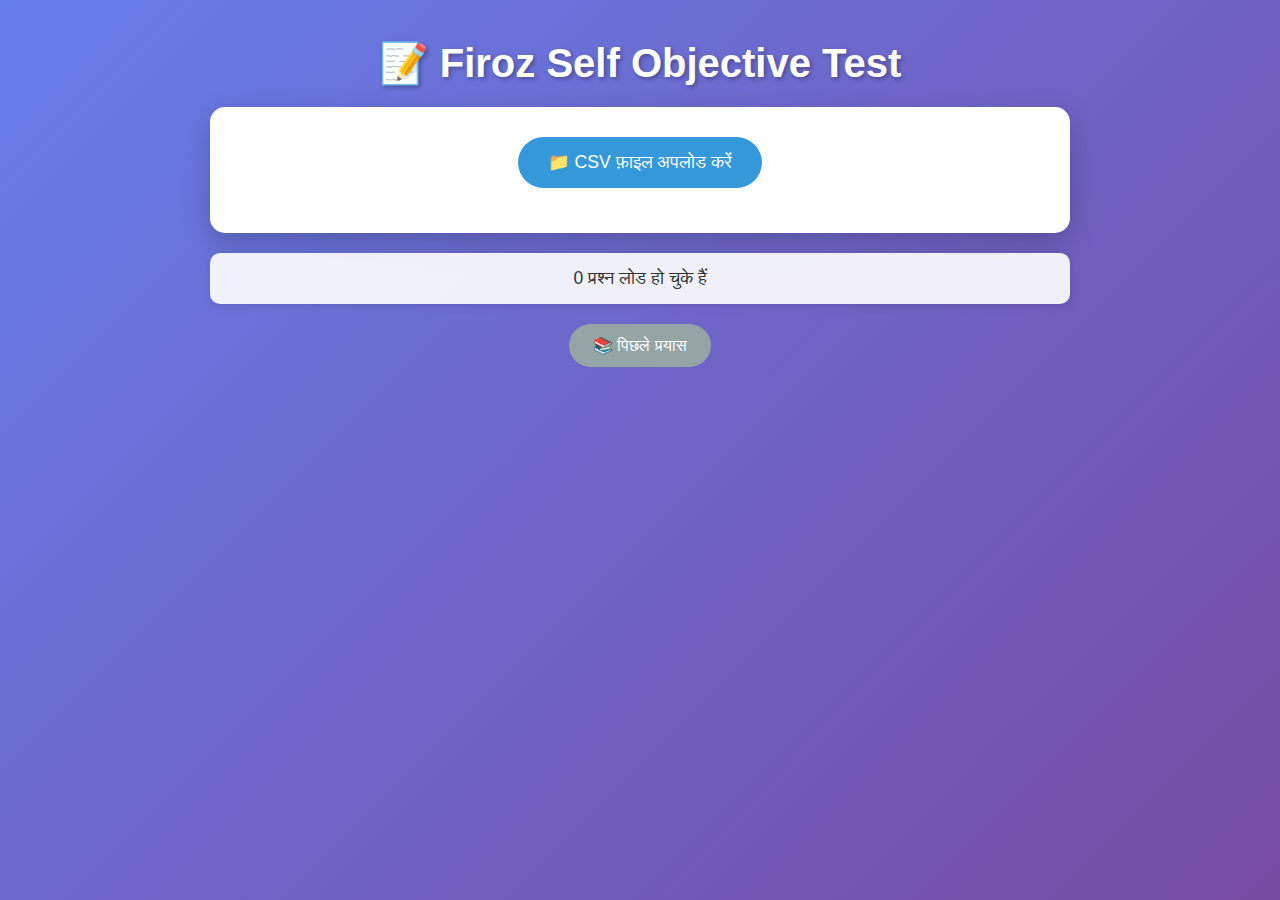
<file: index.html>
<!DOCTYPE html>
<html lang="hi">
<head>
    <meta charset="UTF-8">
    <meta name="viewport" content="width=device-width, initial-scale=1.0">
    <title>Offline MCQ Test App</title>
    <link rel="stylesheet" href="style.css">
    <link rel="manifest" href="manifest.json">
    <link rel="icon" href="data:image/svg+xml,<svg xmlns=%22http://www.w3.org/2000/svg%22 viewBox=%220 0 100 100%22><text y=%22.9em%22 font-size=%2290%22>📝</text></svg>">
</head>
<body>
    <!-- Home Screen -->
    <div id="home-screen" class="screen active">
        <div class="container">
            <h1>📝 Firoz Self Objective Test</h1>
            <div class="upload-section">
                <input type="file" id="csv-file" accept=".csv" />
                <label for="csv-file" class="upload-btn">📁 CSV फ़ाइल अपलोड करें</label>
            </div>
            
            <div id="status" class="status">
                <span id="question-count">0</span> प्रश्न लोड हो चुके हैं
            </div>

            <div id="test-setup" class="test-setup hidden">
                <h3>Test Settings</h3>
                
                <div class="setting-item">
                    <label>Chapter Name (Opt):</label>
                    <input type="text" id="subject-name" placeholder="जैसे: गणित, विज्ञान">
                </div>
                
                <div class="setting-item">
                    <label>Chapter No (Opt):</label>
                    <input type="text" id="chapter-number" placeholder="जैसे: 1, 2, 3">
                </div>
                
                <div class="setting-item">
                    <label>प्रश्नों की संख्या:</label>
                    <input type="number" id="num-questions" min="1" value="10">
                </div>
                
                <div class="setting-item">
                    <label>कुल समय सीमा (मिनट में):</label>
                    <input type="number" id="total-time-limit" min="1" value="30" placeholder="मिनट">
                </div>
                
                <div class="setting-item">
                    <label>
                        <input type="checkbox" id="shuffle-questions" checked>
                        प्रश्न शफ़ल करें
                    </label>
                </div>
                
                <div class="setting-item">
                    <label>
                        <input type="checkbox" id="shuffle-options" checked>
                        विकल्प शफ़ल करें
                    </label>
                </div>
                
                <button id="start-test" class="primary-btn">टेस्ट शुरू करें</button>
            </div>
            
            <div class="navigation-links">
                <button id="view-history" class="secondary-btn">📚 पिछले प्रयास</button>
            </div>
        </div>
    </div>

    <!-- Test Screen -->
    <div id="test-screen" class="screen">
        <div class="container">
            <div class="test-header">
                <div class="timer">⏱️ <span id="time-left">00:00</span></div>
                <div class="progress">
                    <span id="current-question">1</span> / <span id="total-questions">0</span>
                </div>
            </div>
            
            <div id="question-container" class="question-container">
                <h3 id="question-text"></h3>
                <div id="options-container" class="options-container">
                    <!-- Options will be added here dynamically -->
                </div>
            </div>

            <div class="test-controls">
                <button id="prev-btn" class="secondary-btn">Previous</button>
                <button id="next-btn" class="primary-btn">Next</button>
                <button id="submit-test" class="success-btn hidden">टेस्ट सबमिट करें</button>
            </div>
        </div>
    </div>

    <!-- Results Screen -->
    <div id="results-screen" class="screen">
        <div class="container">
            <h2>📊 Result</h2>
            
            <div class="result-summary">
                <div class="score-card">
                    <h3>Your Marks</h3>
                    <div class="score"><span id="score">0</span>/<span id="total-score">0</span></div>
                    <div class="percentage"><span id="percentage">0</span>%</div>
                </div>
                
                <div class="test-info">
                    <div class="info-item">
                        <strong>Subject:</strong> <span id="result-subject">-</span>
                    </div>
                    <div class="info-item">
                        <strong>Chapter:</strong> <span id="result-chapter">-</span>
                    </div>
                    <div class="info-item">
                        <strong>समय लगा:</strong> <span id="time-taken">00:00</span>
                    </div>
                </div>
            </div>

            <div class="detailed-results">
                <h3>Detailed Result</h3>
                <div id="questions-review" class="questions-review">
                    <!-- Questions review will be added here -->
                </div>
            </div>

            <div class="result-actions">
                <button id="new-test" class="primary-btn">New Test</button>
                <button id="export-results" class="secondary-btn">📥 Download Result</button>
            </div>
        </div>
    </div>

    <!-- History Screen -->
    <div id="history-screen" class="screen">
        <div class="container">
            <h2>📚 पिछले प्रयास</h2>
            <div id="history-list" class="history-list">
                <!-- History items will be added here -->
            </div>
            <div class="history-actions">
                <button id="back-to-home" class="secondary-btn">🏠 वापस जाएं</button>
                <button id="clear-history" class="danger-btn">🗑️ इतिहास हटाएं</button>
            </div>
        </div>
    </div>

    <script src="script.js"></script>
</body>
</html>
</file>
<file: style.css>
* {
    margin: 0;
    padding: 0;
    box-sizing: border-box;
}

body {
    font-family: 'Segoe UI', Tahoma, Geneva, Verdana, sans-serif;
    background: linear-gradient(135deg, #667eea 0%, #764ba2 100%);
    min-height: 100vh;
    color: #333;
    direction: ltr;
}

.container {
    max-width: 900px;
    margin: 0 auto;
    padding: 20px;
}

.screen {
    display: none;
    min-height: 100vh;
    padding: 20px;
}

.screen.active {
    display: block;
}

.hidden {
    display: none !important;
}

h1, h2, h3 {
    color: #2c3e50;
    margin-bottom: 20px;
}

h1 {
    text-align: center;
    font-size: 2.5rem;
    color: white;
    text-shadow: 2px 2px 4px rgba(0,0,0,0.3);
}

.upload-section {
    background: white;
    padding: 30px;
    border-radius: 15px;
    box-shadow: 0 10px 30px rgba(0,0,0,0.2);
    text-align: center;
    margin-bottom: 20px;
}

#csv-file {
    display: none;
}

.upload-btn {
    display: inline-block;
    background: #3498db;
    color: white;
    padding: 15px 30px;
    border-radius: 50px;
    cursor: pointer;
    font-size: 1.1rem;
    transition: all 0.3s ease;
    margin-bottom: 15px;
}

.upload-btn:hover {
    background: #2980b9;
    transform: translateY(-2px);
}

.secondary-btn {
    background: #95a5a6;
    color: white;
    border: none;
    padding: 12px 24px;
    border-radius: 25px;
    cursor: pointer;
    font-size: 1rem;
    transition: all 0.3s ease;
}

.secondary-btn:hover {
    background: #7f8c8d;
    transform: translateY(-1px);
}

.primary-btn {
    background: #27ae60;
    color: white;
    border: none;
    padding: 12px 24px;
    border-radius: 25px;
    cursor: pointer;
    font-size: 1rem;
    transition: all 0.3s ease;
}

.primary-btn:hover {
    background: #229954;
    transform: translateY(-1px);
}

.success-btn {
    background: #e74c3c;
    color: white;
    border: none;
    padding: 12px 24px;
    border-radius: 25px;
    cursor: pointer;
    font-size: 1rem;
    transition: all 0.3s ease;
}

.success-btn:hover {
    background: #c0392b;
    transform: translateY(-1px);
}

.danger-btn {
    background: #e74c3c;
    color: white;
    border: none;
    padding: 12px 24px;
    border-radius: 25px;
    cursor: pointer;
    font-size: 1rem;
    transition: all 0.3s ease;
}

.danger-btn:hover {
    background: #c0392b;
    transform: translateY(-1px);
}

.status {
    background: rgba(255,255,255,0.9);
    padding: 15px;
    border-radius: 10px;
    text-align: center;
    font-size: 1.1rem;
    margin-bottom: 20px;
    box-shadow: 0 2px 10px rgba(0,0,0,0.1);
}

.test-setup {
    background: white;
    padding: 30px;
    border-radius: 15px;
    box-shadow: 0 10px 30px rgba(0,0,0,0.2);
}

.setting-item {
    margin-bottom: 20px;
}

.setting-item label {
    display: block;
    margin-bottom: 5px;
    font-weight: 500;
}

.setting-item input[type="text"],
.setting-item input[type="number"] {
    width: 100%;
    padding: 12px;
    border: 2px solid #ddd;
    border-radius: 8px;
    font-size: 1rem;
}

.setting-item input[type="checkbox"] {
    margin-right: 10px;
    transform: scale(1.2);
}

.test-header {
    display: flex;
    justify-content: space-between;
    align-items: center;
    background: white;
    padding: 15px;
    border-radius: 10px;
    margin-bottom: 20px;
    box-shadow: 0 2px 10px rgba(0,0,0,0.1);
}

.timer {
    font-size: 1.2rem;
    font-weight: bold;
    color: #e74c3c;
}

.progress {
    font-size: 1.1rem;
    color: #2c3e50;
}

.question-container {
    background: white;
    padding: 30px;
    border-radius: 15px;
    margin-bottom: 20px;
    box-shadow: 0 5px 20px rgba(0,0,0,0.1);
}

.question-container h3 {
    margin-bottom: 20px;
    font-size: 1.3rem;
    line-height: 1.5;
}

.option {
    background: #f8f9fa;
    border: 2px solid #e9ecef;
    border-radius: 10px;
    padding: 15px;
    margin-bottom: 10px;
    cursor: pointer;
    transition: all 0.2s ease;
}

.option:hover {
    background: #e9ecef;
    border-color: #3498db;
}

.option.selected {
    background: #3498db;
    color: white;
    border-color: #3498db;
}

.test-controls {
    display: flex;
    justify-content: space-between;
    gap: 10px;
}

.test-controls button {
    flex: 1;
}

.result-summary {
    background: white;
    padding: 30px;
    border-radius: 15px;
    margin-bottom: 20px;
    box-shadow: 0 5px 20px rgba(0,0,0,0.1);
    text-align: center;
}

.score-card {
    margin-bottom: 20px;
}

.score {
    font-size: 3rem;
    font-weight: bold;
    color: #27ae60;
    margin: 10px 0;
}

.percentage {
    font-size: 2rem;
    color: #3498db;
}

.test-info {
    background: #f8f9fa;
    padding: 20px;
    border-radius: 10px;
    margin: 20px 0;
}

.info-item {
    margin: 10px 0;
    font-size: 1.1rem;
}

.detailed-results {
    background: white;
    padding: 30px;
    border-radius: 15px;
    margin-bottom: 20px;
    box-shadow: 0 5px 20px rgba(0,0,0,0.1);
}

.question-review {
    background: #f8f9fa;
    border-radius: 10px;
    padding: 20px;
    margin-bottom: 15px;
}

.question-review.correct {
    border-left: 5px solid #27ae60;
}

.question-review.incorrect {
    border-left: 5px solid #e74c3c;
}

.question-review h4 {
    margin-bottom: 10px;
    color: #2c3e50;
}

.user-answer, .correct-answer {
    margin: 5px 0;
    padding: 5px;
}

.user-answer {
    color: #3498db;
}

.correct-answer {
    color: #27ae60;
    font-weight: bold;
}

.result-actions,
.history-actions,
.analytics-actions {
    display: flex;
    gap: 15px;
    justify-content: center;
    margin-top: 20px;
}

.history-list {
    background: white;
    border-radius: 15px;
    padding: 20px;
    margin-bottom: 20px;
    box-shadow: 0 5px 20px rgba(0,0,0,0.1);
}

.history-item {
    background: #f8f9fa;
    border-radius: 10px;
    padding: 20px;
    margin-bottom: 15px;
    border-left: 4px solid #3498db;
}

.history-item h4 {
    margin-bottom: 10px;
    color: #2c3e50;
}

.history-stats {
    display: flex;
    justify-content: space-between;
    font-size: 0.9rem;
    color: #666;
    margin: 10px 0;
}

.history-date {
    font-size: 0.8rem;
    color: #999;
    margin-top: 5px;
}

.history-item-actions {
    display: flex;
    gap: 10px;
    margin-top: 15px;
}

.navigation-links {
    display: flex;
    gap: 15px;
    justify-content: center;
    margin-top: 20px;
}

/* Analytics Styles */
.analytics-summary {
    display: grid;
    grid-template-columns: repeat(auto-fit, minmax(200px, 1fr));
    gap: 20px;
    margin-bottom: 30px;
}

.summary-card {
    background: white;
    padding: 20px;
    border-radius: 15px;
    text-align: center;
    box-shadow: 0 5px 15px rgba(0,0,0,0.1);
}

.summary-card h3 {
    margin-bottom: 10px;
    color: #2c3e50;
}

.summary-value {
    font-size: 2rem;
    font-weight: bold;
    color: #3498db;
}

.charts-container {
    background: white;
    padding: 30px;
    border-radius: 15px;
    margin-bottom: 30px;
    box-shadow: 0 5px 20px rgba(0,0,0,0.1);
}

.chart-section {
    margin-bottom: 30px;
}

.chart-section h3 {
    margin-bottom: 20px;
    text-align: center;
}

.recent-tests {
    background: white;
    padding: 30px;
    border-radius: 15px;
    box-shadow: 0 5px 20px rgba(0,0,0,0.1);
}

.recent-tests-list {
    max-height: 400px;
    overflow-y: auto;
}

@media (max-width: 768px) {
    .container {
        padding: 10px;
    }
    
    h1 {
        font-size: 2rem;
    }
    
    .test-controls {
        flex-direction: column;
    }
    
    .result-actions,
    .history-actions,
    .analytics-actions,
    .navigation-links {
        flex-direction: column;
    }
    
    .test-header {
        flex-direction: column;
        gap: 10px;
    }
    
    .analytics-summary {
        grid-template-columns: 1fr;
    }
}
</file>
